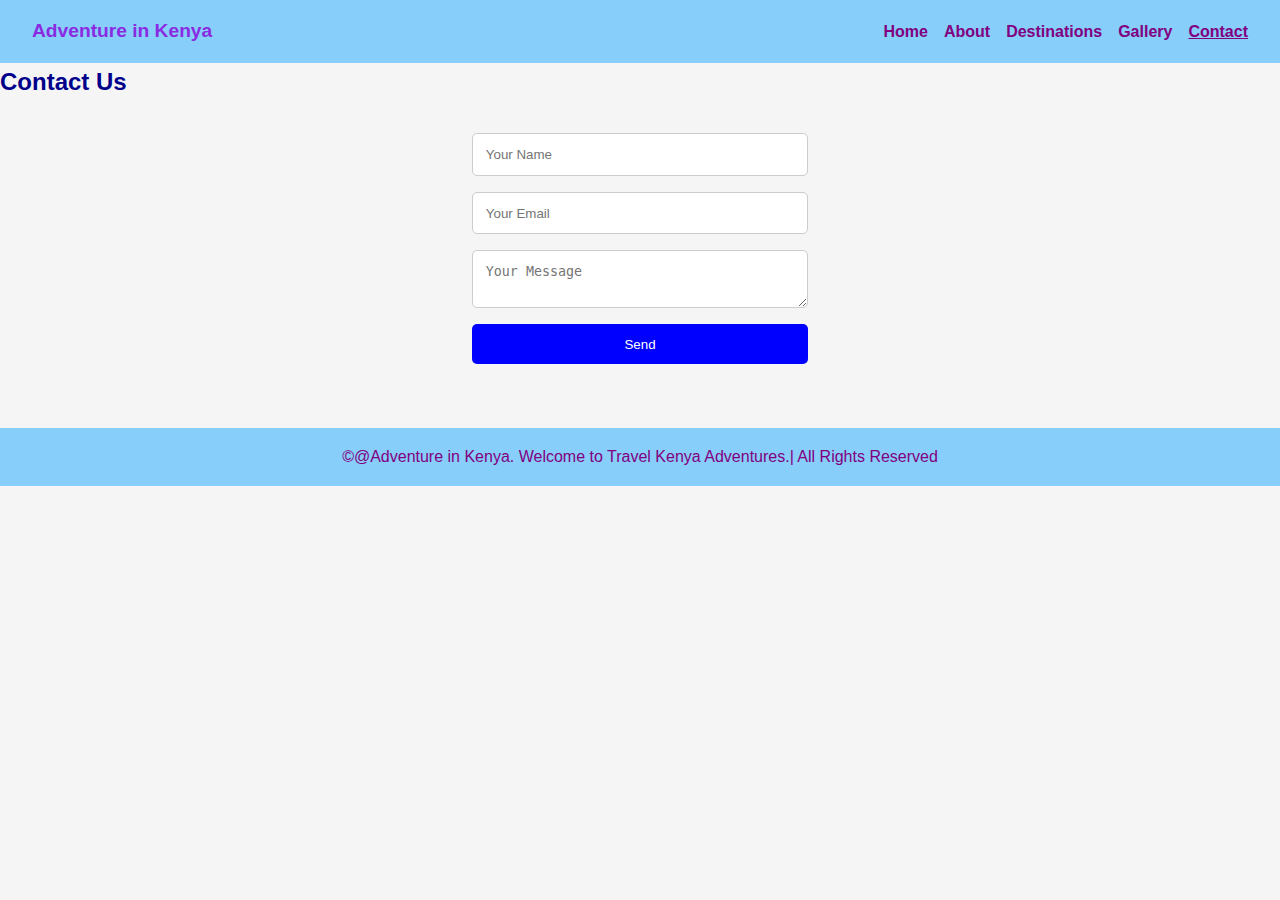
<file: webdevfinalproject/contact.html>
<!DOCTYPE html>
<html lang="en">
<head>
  <meta charset="UTF-8">
  <meta name="viewport" content="width=device-width, initial-scale=1.0">
  <title>Adventure in Kenya | Contact</title>
  <link rel="stylesheet" href="styles/styles.css">
  <script defer src="js/script.js"></script>
</head>
<body>
  <header>
    <h1>Adventure in Kenya</h1>
    <button class="menu-toggle">☰</button>
    <nav>
      <a href="index.html">Home</a>
      <a href="about.html">About</a>
      <a href="places,destinations.html">Destinations</a>
      <a href="mygallery.html">Gallery</a>
      <a href="contact.html" class="active">Contact</a>
    </nav>
  </header>

  <main>
    <section class="contact">
      <h2>Contact Us</h2>
      <form id="contactForm">
        <input type="text" placeholder="Your Name" required>
        <input type="email" placeholder="Your Email" required>
        <textarea placeholder="Your Message" required></textarea>
        <button type="submit">Send</button>
      </form>
    </section>
  </main>

  <footer>
    <p>&copy;@Adventure in Kenya. Welcome to Travel Kenya Adventures.| All Rights Reserved</p>
  </footer>
  <script src="js/script.js"></script>
</body>
</html>
</file>
<file: webdevfinalproject/styles/styles.css>
/* General Reset */
* { margin: 0; padding: 0; box-sizing: border-box; }

body {
  font-family: Arial, sans-serif;
  line-height: 1.6;
  color: purple;
  background: whitesmoke;
}

/* Header */
header {
  background:lightskyblue;
  color: blueviolet;
  display: flex;
  justify-content: space-between;
  align-items: center;
  padding: 1rem 2rem;
  position: sticky;
  top: 0;
  z-index: 1000;
}

header h1 { font-size: 1.2rem; }

nav {
  display: flex;
  gap: 1rem;
}

nav a {
  color: purple;
  text-decoration: none;
  font-weight: bold;
}

nav a.active, nav a:hover { text-decoration: underline; }

.menu-toggle {
  display: none;
  font-size: 1.5rem;
  background: none;
  border: none;
  color: white;
}
/* Hero Section */
.hero {
  background:cornsilk;
  color: darkcyan;
  text-align: center;
  padding: 8rem 2rem;
}
h2 {
  color:darkblue;
}
/* Cards */
.cards {
  display: flex;
  gap: 1rem;
  justify-content: center;
  padding: 2rem;
  flex-wrap: wrap;
}
.content img { width: 1200px; height: 500px; }

.card {
  background: white;
  border-radius: 8px;
  box-shadow: 0 2px 5px rgba(0,0,0,0.1);
  padding: 1rem;
  width: 280px;
  transition: transform 0.3s;
}

.card:hover { transform: translateY(-5px); }
.card img { width: 100%; border-radius: 8px; }

/* Gallery */
.gallery {
  display: grid;
  grid-template-columns: repeat(auto-fit, minmax(200px, 1fr));
  gap: 1rem;
  padding: 2rem;
}

.gallery img {
  width: 100%;
  border-radius: 8px;
  transition: transform 0.3s;
}

.gallery img:hover { transform: scale(1.05); }

/* Contact */
.contact form {
  max-width: 400px;
  margin: auto;
  display: flex;
  flex-direction: column;
  gap: 1rem;
  padding: 2rem;
}

input, textarea, button {
  padding: 0.8rem;
  border: 1px solid #ccc;
  border-radius: 5px;
}

button {
  background: blue;
  color: white;
  border: none;
  cursor: pointer;
}

button:hover { background: #004d00; }

/* Footer */
footer {
  background:lightskyblue;
  color: purple;
  text-align: center;
  padding: 1rem;
  margin-top: 2rem;
}

/* Responsive */
@media (max-width: 768px) {
  nav { display: none; flex-direction: column; background: #004d00; padding: 1rem; }
  nav.show { display: flex; }
  .menu-toggle { display: block; }
}
</file>
